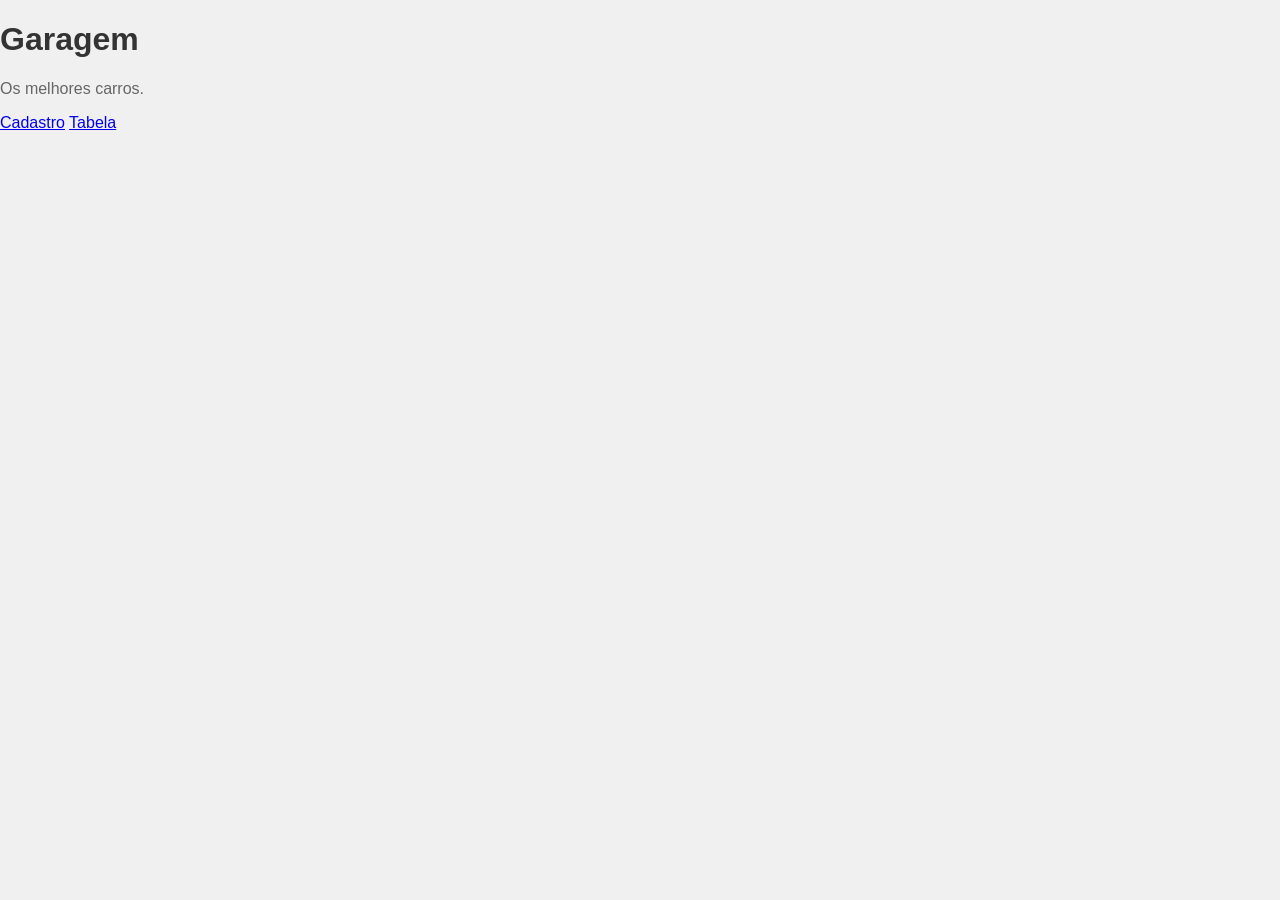
<file: index.html>
<!DOCTYPE html>
<html lang="pt-br">
<head>
    <meta charset="UTF-8">
    <meta name="viewport" content="width=device-width, initial-scale=1.0">
    <title>Página Inicial</title>
    <link rel="stylesheet" href="style.css">
</head>
<body>
    <h1>Garagem</h1>
    <p>Os melhores carros.</p>
    <a href="cadastro.html">Cadastro</a>
    <a href="tabela.html">Tabela</a>
    <script src="script.js"></script>
</body>
</html>
</file>
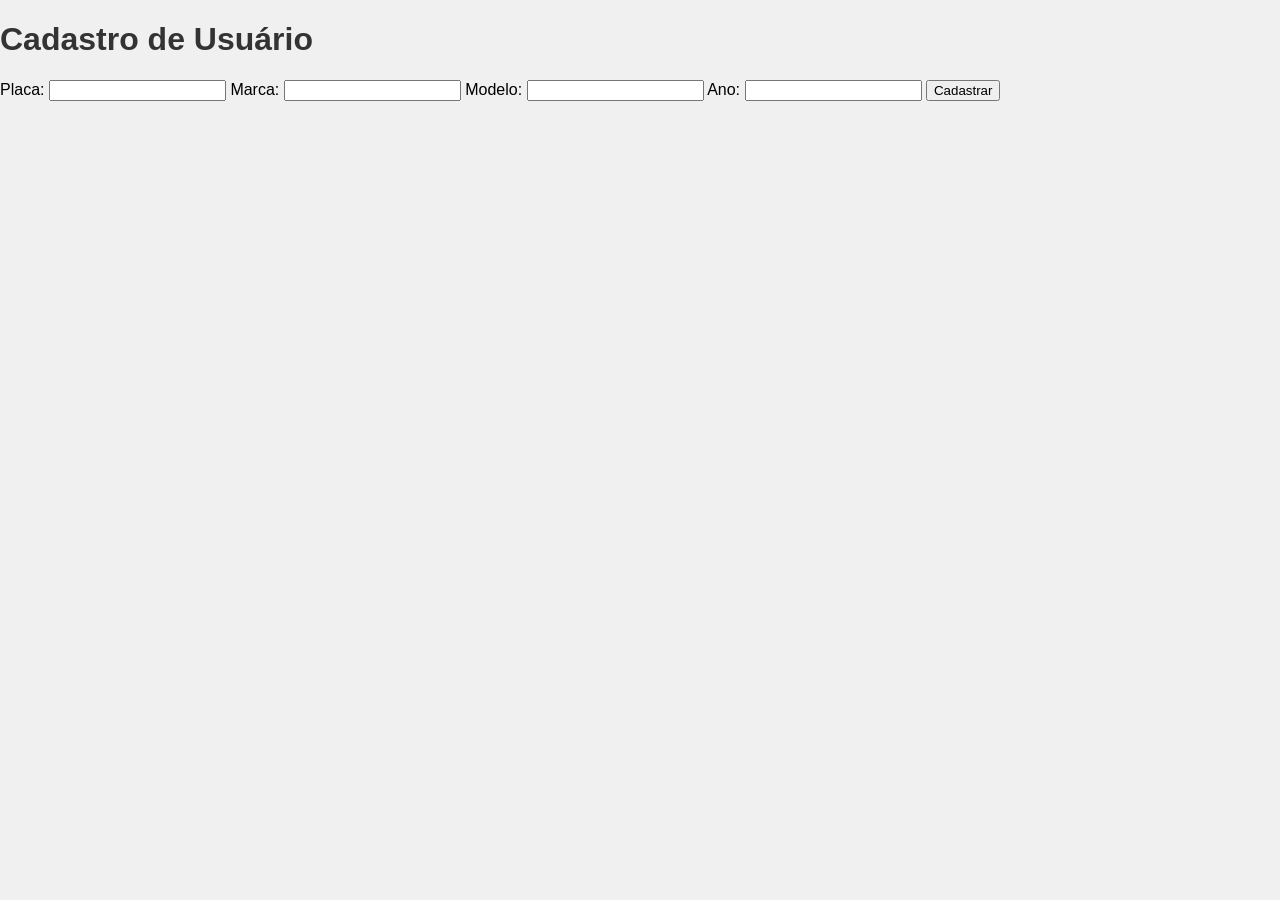
<file: cadastro.html>
<!DOCTYPE html>
<html lang="pt-br">
<head>
    <meta charset="UTF-8">
    <meta name="viewport" content="width=device-width, initial-scale=1.0">
    <title>Veiculos</title>
    <link rel="stylesheet" href="style.css">
</head>
<body>
    <h1>Cadastro de Usuário</h1>
    <form id="cadastroForm">
        <label for="placa">Placa:</label>
        <input type="text" id="placa" name="placa" required>
        <label for="marca">Marca:</label>
        <input type="text" id="marca" name="marca" required>
        <label for="modelo">Modelo:</label>
        <input type="text" id="modelo" name="modelo" required>
        <label for="ano">Ano:</label>
        <input type="text" id="ano" name="ano" required>
        <button type="submit">Cadastrar</button>
    </form>

    <div id="myModal" class="modal">
        <div class="modal-content">
            <span class="close">&times;</span>
            <p>Cadastro efetuado com sucesso</p>
        </div>
    </div>

    <script src="script.js"></script>
</body>
</html>
</file>
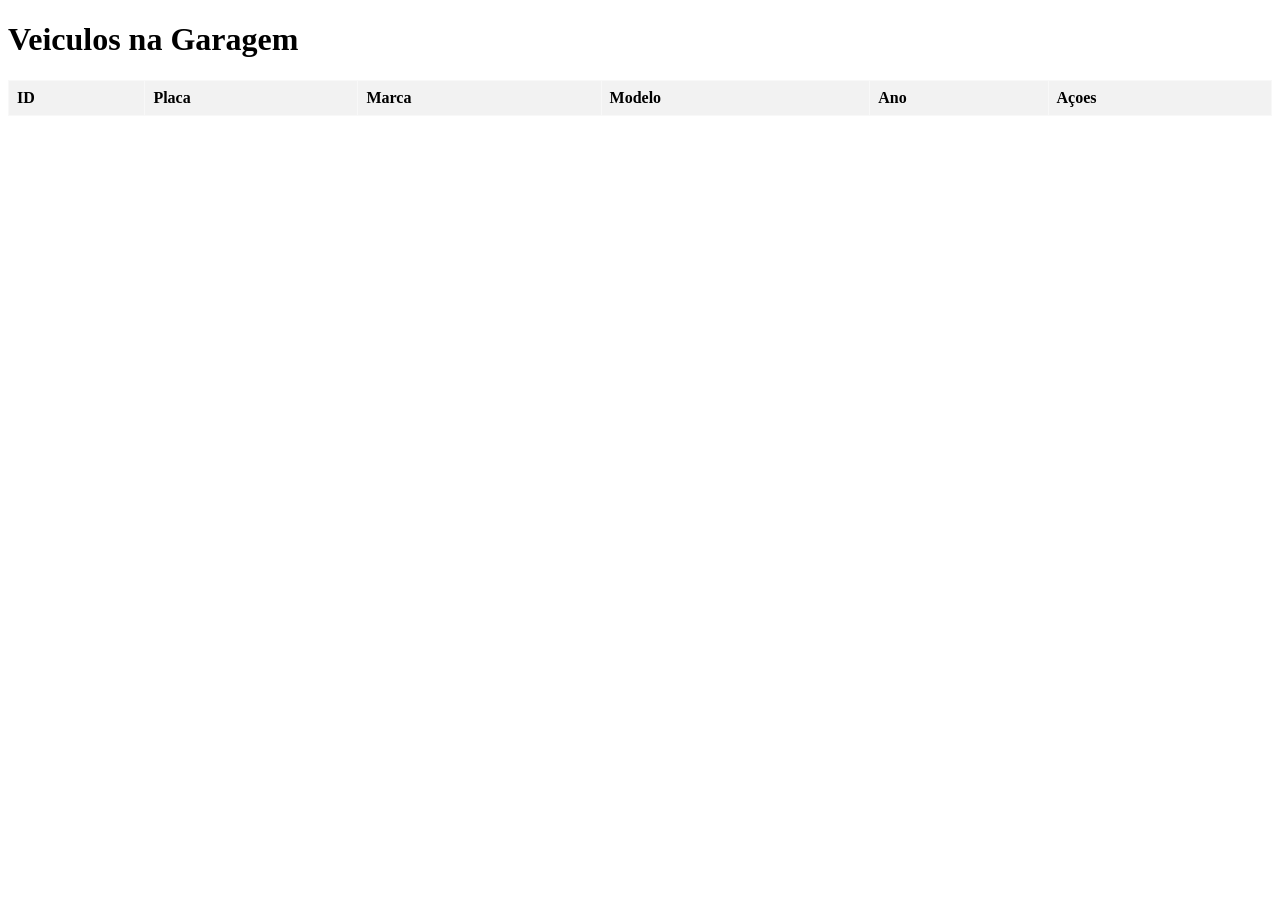
<file: tabela.html>
<!DOCTYPE html>
<html lang="pt-br">
<head>
    <meta charset="UTF-8">
    <meta name="viewport" content="width=device-width, initial-scale=1.0">
    <title>Tabela</title>
    <link rel="stylesheet" href="styletabela.css">
</head>
<body>
    <h1>Veiculos na Garagem</h1>
    <table id="tabelaDados">
        <thead>
            <tr>
                <th>ID</th>
                <th>Placa</th>
                <th>Marca</th>
                <th>Modelo</th>
                <th>Ano</th>
                <th>Açoes</th>
            </tr>
        </thead>
        <tbody>
            <!-- Linhas de dados serão adicionadas aqui dinamicamente -->
        </tbody>
    </table>
    <div id="modalAcoes" class="modal">
        <div class="modal-content">
            <span class="close">&times;</span>
            <p>Configuraçoes do veiculo <span id="veiculoPlaca"></span>?</p> <!-- Conteudo que fica dentro do paragrafo-->
            <button id="btnExcluir">Excluir</button>
            <button id="btnEditar">Editar</button>
        </div>
    </div>

    <script src="scripttabela.js"></script>
</body>
</html>
</file>
<file: style.css>
/* Definição do estilo geral do corpo da página */
body {
    font-family: Arial, sans-serif; /* Define a fonte do texto */
    background-color: #f0f0f0; /* Define a cor de fundo da página */
    margin: 0; /* Remove a margem padrão do corpo */
    padding: 0; /* Remove o padding padrão do corpo */
}
/* Estilização do título principal */
h1 {
    color: #333; /* Define a cor do texto do título */
}
/* Estilização dos parágrafos */
p {
    font-size: 16px; /* Define o tamanho da fonte dos parágrafos */
    color: #666; /* Define a cor do texto dos parágrafos */
}
/* Estilo para o modal */
.modal {
    display: none; /* Oculta o modal por padrão */
    position: fixed; /* Fixa o modal na tela */
    z-index: 1; /* Garante que o modal fique acima de outros elementos */
    left: 0;
    top: 0;
    width: 100%; /* Largura total da tela */
    height: 100%; /* Altura total da tela */
    overflow: auto; /* Adiciona barra de rolagem se necessário */
    background-color: rgb(0,0,0); /* Cor de fundo */
    background-color: rgba(0,0,0,0.4); /* Cor de fundo com transparência */
}
/* Estilo para o conteúdo do modal */
.modal-content {
    background-color: #fefefe; /* Cor de fundo do conteúdo */
    margin: 15% auto; /* Margem para centralizar o modal */
    padding: 20px; /* Espaçamento interno */
    border: 1px solid #888; /* Borda do modal */
    width: 80%; /* Largura do conteúdo do modal */
}
/* Estilo para o botão de fechar */
.close {
    color: #aaa; /* Cor do botão de fechar */
    float: right; /* Alinha à direita */
    font-size: 28px; /* Tamanho da fonte */
    font-weight: bold; /* Negrito */
}
/* Estilo para o botão de fechar quando o mouse estiver sobre ele */
.close:hover,
.close:focus { /*Selecionar 
    color: black; /* Cor preta */
    text-decoration: none; /* Remove sublinhado */
    cursor: pointer; /* Altera o cursor para pointer */
}
</file>
<file: styletabela.css>
/* Estilização para a tabela */
table {
    width: 100%;
    border-collapse: collapse; /* Remove espaços entre as células */
}
/* Estilização para as células da tabela */
th, td {
    border: 1px solid #f8f8f8; /* Define borda */
    padding: 8px; /* Espaçamento interno */
    text-align: left; /* Alinhamento do texto */
}
/* Estilização para o cabeçalho da tabela */
th {
    background-color: #f2f2f2; /* Cor de fundo */
    color: black; /* Cor do texto */
}
.modal {
    display: none; /* Oculta o modal por padrão */
    position: fixed; /* Fixa o modal na tela */
    z-index: 1; /* Garante que o modal fique acima de outros elementos */
    left: 0;
    top: 0;
    width: 100%; /* Largura total da tela */
    height: 100%; /* Altura total da tela */
    overflow: auto; /* Adiciona barra de rolagem se necessário */
    background-color: rgb(0,0,0); /* Cor de fundo */
    background-color: rgba(0,0,0,0.4); /* Cor de fundo com transparência */
}
/* Estilo para o conteúdo do modal */
.modal-content {
    background-color: #fefefe; /* Cor de fundo do conteúdo */
    margin: 15% auto; /* Margem para centralizar o modal */
    padding: 20px; /* Espaçamento interno */
    border: 1px solid #888; /* Borda do modal */
    width: 80%; /* Largura do conteúdo do modal */
}
/* Estilo para o botão de fechar */
.close {
    color: #aaa; /* Cor do botão de fechar */
    float: right; /* Alinha à direita */
    font-size: 28px; /* Tamanho da fonte */
    font-weight: bold; /* Negrito */
}
/* Estilo para o botão de fechar quando o mouse estiver sobre ele */
.close:hover,
.close:focus {
    color: black; /* Cor preta */
    text-decoration: none; /* Remove sublinhado */
    cursor: pointer; /* Altera o cursor para pointer */
}
</file>
